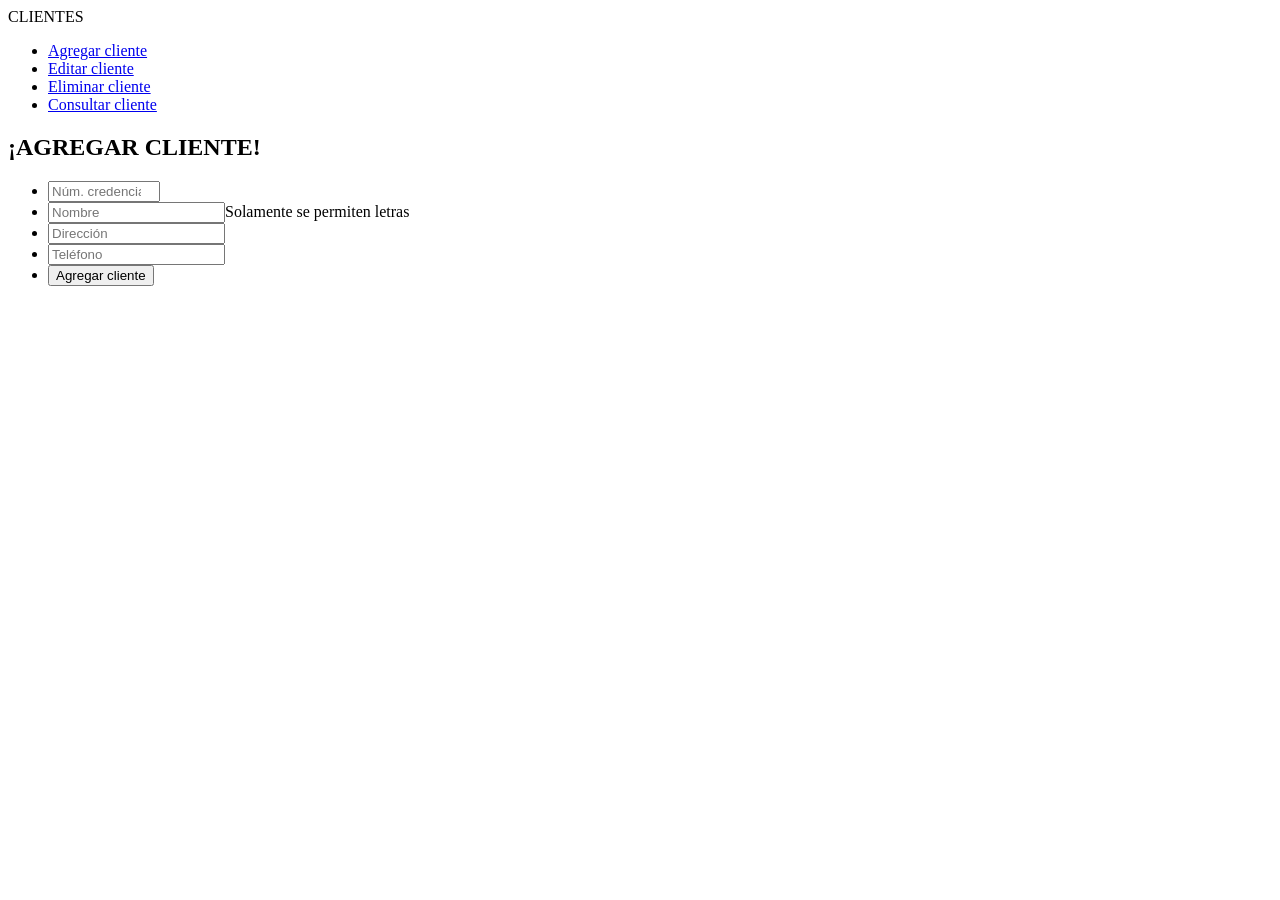
<file: Videocentro_ProyectoFInal_204632_205024/web/capturaCliente.html>
<!DOCTYPE html>
<!--
To change this license header, choose License Headers in Project Properties.
To change this template file, choose Tools | Templates
and open the template in the editor.
-->
<html>
    <head>
        <title>CLIENTES</title>
        <meta charset="UTF-8">
        <meta name="viewport" content="width=device-width, initial-scale=1.0">
    </head>
    <body>
        
        <div>CLIENTES</div>
        
         <nav>
            <ul>
                
                <li><a href="control?tarea=agregarCliente">Agregar cliente</a></li>
                <li><a href="control?tarea=editarCliente">Editar cliente</a></li>
                <li><a href="control?tarea=eliminarCliente">Eliminar cliente</a></li>
                <li><a href="control?tarea=consultarCliente">Consultar cliente</a></li>
                
            </ul>
            
        </nav>
        
        <article>
            <h1> ¡AGREGAR CLIENTE!</h1>
            <form action="agregaCliente">
                <ul>
                    <li><input type="number" name="numCredencial" placeholder="Núm. credencial" min="1" max="9999999999" required /> </li>
                    <li><input type="text" name="nombre" placeholder="Nombre" pattern="[a-zA-Z ]{3,35}" maxlength="35" required/>Solamente se permiten letras</li>
                    <li><input type="text" name="direccion" placeholder="Dirección" maxlength="35" required/> </li>
                    <li><input type="text" name="telefono" placeholder="Teléfono" maxlength="15" pattern="^[0-9]+"/> </li>
                    <li><input type="submit" value="Agregar cliente"/> </li>
                </ul>
                </form>
            
        </article>
    </body>
</html>
</file>
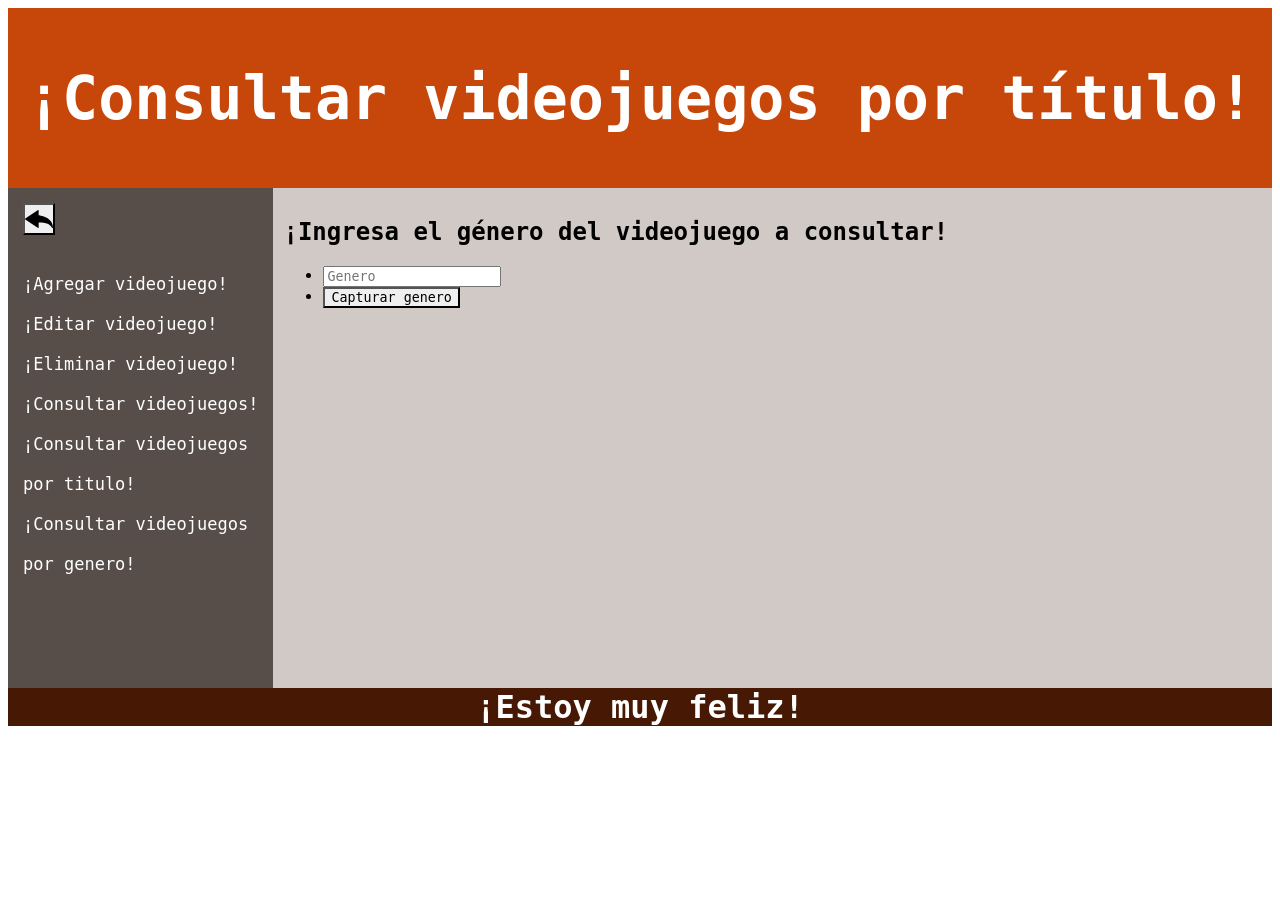
<file: Videocentro_ProyectoFInal_204632_205024/web/capturaConsultarVideojuegoGenero.html>
<!DOCTYPE html>
<!--
To change this license header, choose License Headers in Project Properties.
To change this template file, choose Tools | Templates
and open the template in the editor.
-->
<html>
    <head>
        <link href="estilos/estilosIndex.css" rel="stylesheet" type="text/css"/>
        <meta http-equiv="Content-Type" content="text/html; charset=UTF-8">
        <title>Consulta videojuegos por género</title>
    </head>
    <body>
        <header>
            <h1>¡Consultar videojuegos por título!</h1>
            
        </header>
        <nav>
            <button type="button" name="back" onclick="history.back()"></button>
            <ul>
                
                <li><a href="control?tarea=agregarVideojuego">¡Agregar videojuego!</a></li>
                <li><a href="control?tarea=editarVideojuego">¡Editar videojuego!</a></li>
                <li><a href="control?tarea=eliminarVideojuego">¡Eliminar videojuego!</a></li>
                <li><a href="control?tarea=consultarVideojuegos">¡Consultar videojuegos!</a></li>
                 <li><a href="control?tarea=consultarVideojuegosTitulo">¡Consultar videojuegos por titulo!</a></li>
                 <li><a href="control?tarea=consultarVideojuegosGenero">¡Consultar videojuegos por genero!</a></li>
            </ul>
            
        </nav>
        
        <article>
            <h1> ¡Ingresa el género del videojuego a consultar!</h1>
            <form action="consultarVideojuegoGenero">
                <ul>
                    <li><input type="text" name="genero" placeholder="Genero" required pattern="[a-zA-Z ]{3,35}"/></li>
                    <li><input type="submit" value ="Capturar genero" />
                </ul>
                </form>
         
    
            
            
            
            
        </article>
        <footer>
            <h1>¡Estoy muy feliz!</h1>
        </footer>
    </body>
</html>
</file>
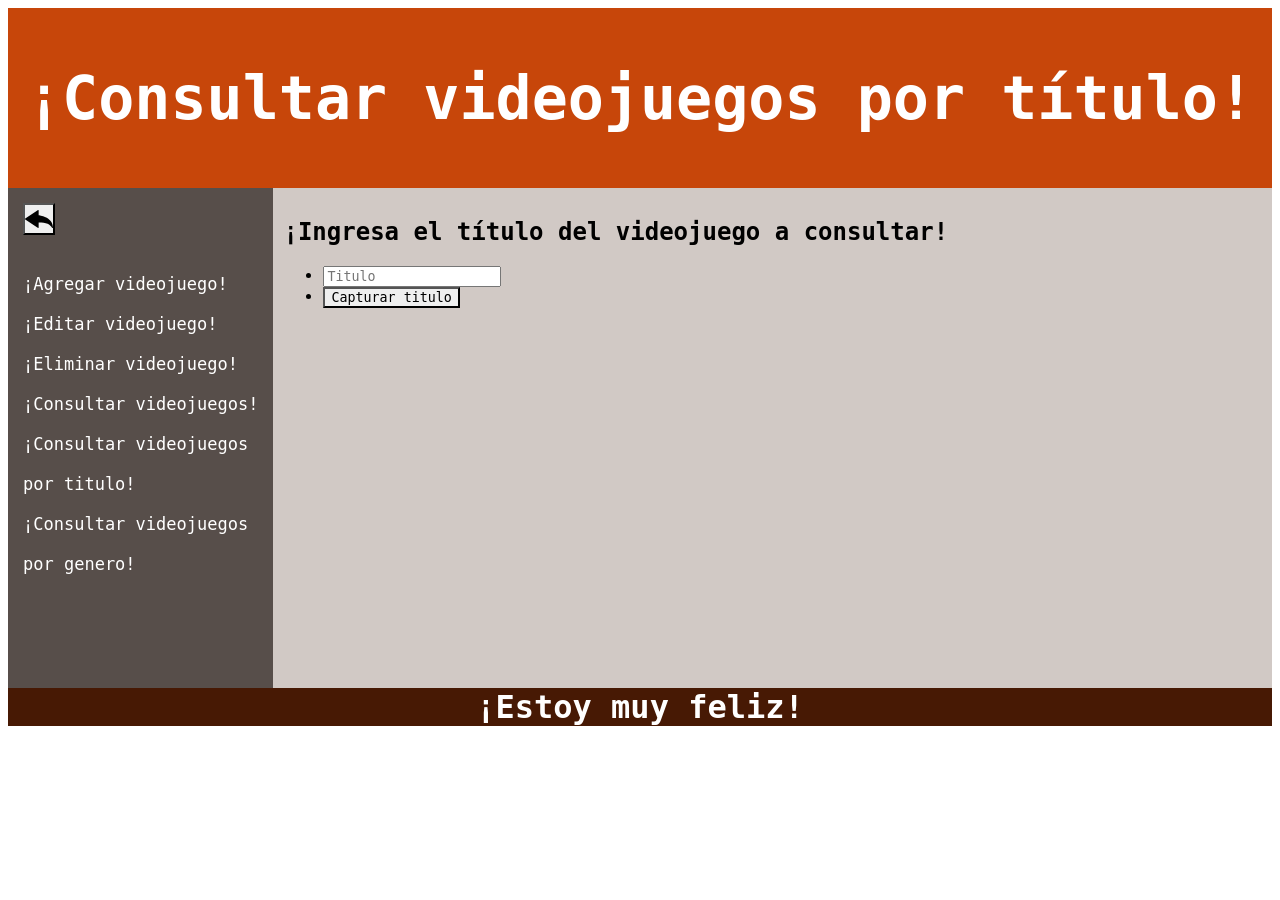
<file: Videocentro_ProyectoFInal_204632_205024/web/capturaConsultarVideojuegoTitulo.html>
<!DOCTYPE html>
<!--
To change this license header, choose License Headers in Project Properties.
To change this template file, choose Tools | Templates
and open the template in the editor.
-->
<html>
    <head>
        <link href="estilos/estilosIndex.css" rel="stylesheet" type="text/css"/>
        <meta http-equiv="Content-Type" content="text/html; charset=UTF-8">
        <title>Captura Videojuego por Titulo</title>
    </head>
    <body>
        
        <header>
            <h1>¡Consultar videojuegos por título!</h1>
            
        </header>
        
        <nav>
            <button type="button" name="back" onclick="history.back()"></button>
            <ul>
                
                <li><a href="control?tarea=agregarVideojuego">¡Agregar videojuego!</a></li>
                <li><a href="control?tarea=editarVideojuego">¡Editar videojuego!</a></li>
                <li><a href="control?tarea=eliminarVideojuego">¡Eliminar videojuego!</a></li>
                <li><a href="control?tarea=consultarVideojuegos">¡Consultar videojuegos!</a></li>
                 <li><a href="control?tarea=consultarVideojuegosTitulo">¡Consultar videojuegos por titulo!</a></li>
                 <li><a href="control?tarea=consultarVideojuegosGenero">¡Consultar videojuegos por genero!</a></li>
            </ul>
            
        </nav>
        
        <article>
            <h1> ¡Ingresa el título del videojuego a consultar!</h1>
            <form action="consultarVideojuegoTitulo">
                <ul>
                    <li><input type="text" name="titulo" placeholder="Titulo" pattern="[a-zA-Z]{3,35}" required/></li>
                    <li><input type="submit" value ="Capturar titulo" />
                </ul>
            </form>
        </article>
        
        <footer>
            <h1>¡Estoy muy feliz!</h1>
        </footer>
        
        
    </body>
</html>
</file>
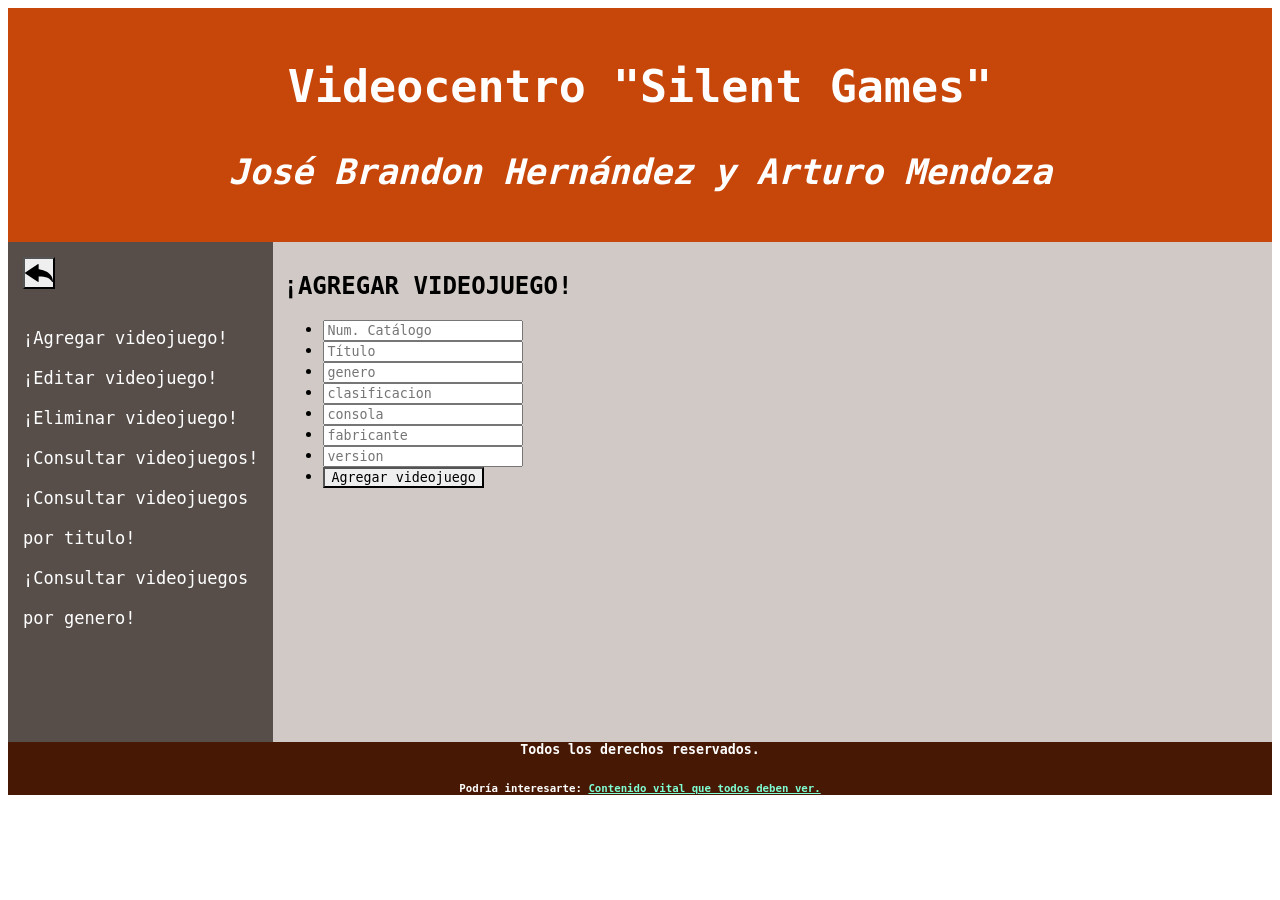
<file: Videocentro_ProyectoFInal_204632_205024/web/capturaVideojuego.html>
<!DOCTYPE html>
<!--
To change this license header, choose License Headers in Project Properties.
To change this template file, choose Tools | Templates
and open the template in the editor.
-->
<html>
    <head>
        <title>VIDEOJUEGOS</title>
        <meta charset="UTF-8">
        <link href="estilos/estilosIndex.css" rel="stylesheet" type="text/css"/>
        <meta name="viewport" content="width=device-width, initial-scale=1.0">
    </head>
    <body>
        
        <header>
            <h2> Videocentro "Silent Games" </h2> <h3><em> José Brandon Hernández y Arturo Mendoza</em> </h3>
            
        </header>
         <nav>
              <button type="button" name="back" onclick="history.back()"></button>
            <ul>
                
                <li><a href="control?tarea=agregarVideojuego">¡Agregar videojuego!</a></li>
                <li><a href="control?tarea=editarVideojuego">¡Editar videojuego!</a></li>
                <li><a href="control?tarea=eliminarVideojuego">¡Eliminar videojuego!</a></li>
                <li><a href="control?tarea=consultarVideojuegos">¡Consultar videojuegos!</a></li>
                 <li><a href="control?tarea=consultarVideojuegosTitulo">¡Consultar videojuegos por titulo!</a></li>
                 <li><a href="control?tarea=consultarVideojuegosGenero">¡Consultar videojuegos por genero!</a></li>
            </ul>
            
        </nav>
        
        <article>
            <h1> ¡AGREGAR VIDEOJUEGO!</h1>
            <form action="agregaVideojuego">
                <ul>
                    <li><input type="number" name="numCatalogo" placeholder="Num. Catálogo" min="1" max ="999999999" style="width: 200px" required/></li>
                    <li><input type="text" name="titulo" placeholder="Título" maxlength="35"  style="width: 200px" required/> </li>
                    <li><input type="text" name="genero" placeholder="genero" maxlength="20" style="width: 200px" required pattern="[a-zA-Z ]{3,35}"/> </li>
                    <li><input type="text" name="clasificacion" placeholder="clasificacion" maxlength="20" style="width: 200px" required /> </li>
                    <li><input type="text" name="consola" placeholder="consola" maxlength="20" style="width: 200px" required/> </li>
                    <li><input type="text" name="fabricante" placeholder="fabricante" maxlength="35" style="width: 200px" pattern="[a-zA-Z ]{3,35}"/> </li>
                    <li><input type="number" name="version" placeholder="version" min="1" max ="999999999" style="width: 200px" required/> </li>
                    <li><input type="submit" value ="Agregar videojuego" />
                </ul>
                </form>
            
        </article>
        
        <footer>
            
            <h5>Todos los derechos reservados.</h5>
            <h6>Podría interesarte: <a href="https://ideasnuevas.net/wp-content/uploads/2016/08/Wallpapersxl-Perritos-Bonitos-Seguro-Que-Estabas-Esperando-Otro-Fondo-De-Perros-Pues-Ya-No-Tienes-276709-1440x1080.jpg">Contenido vital que todos deben ver.</a></h6>
            
            
        </footer>
    </body>
</html>
</file>
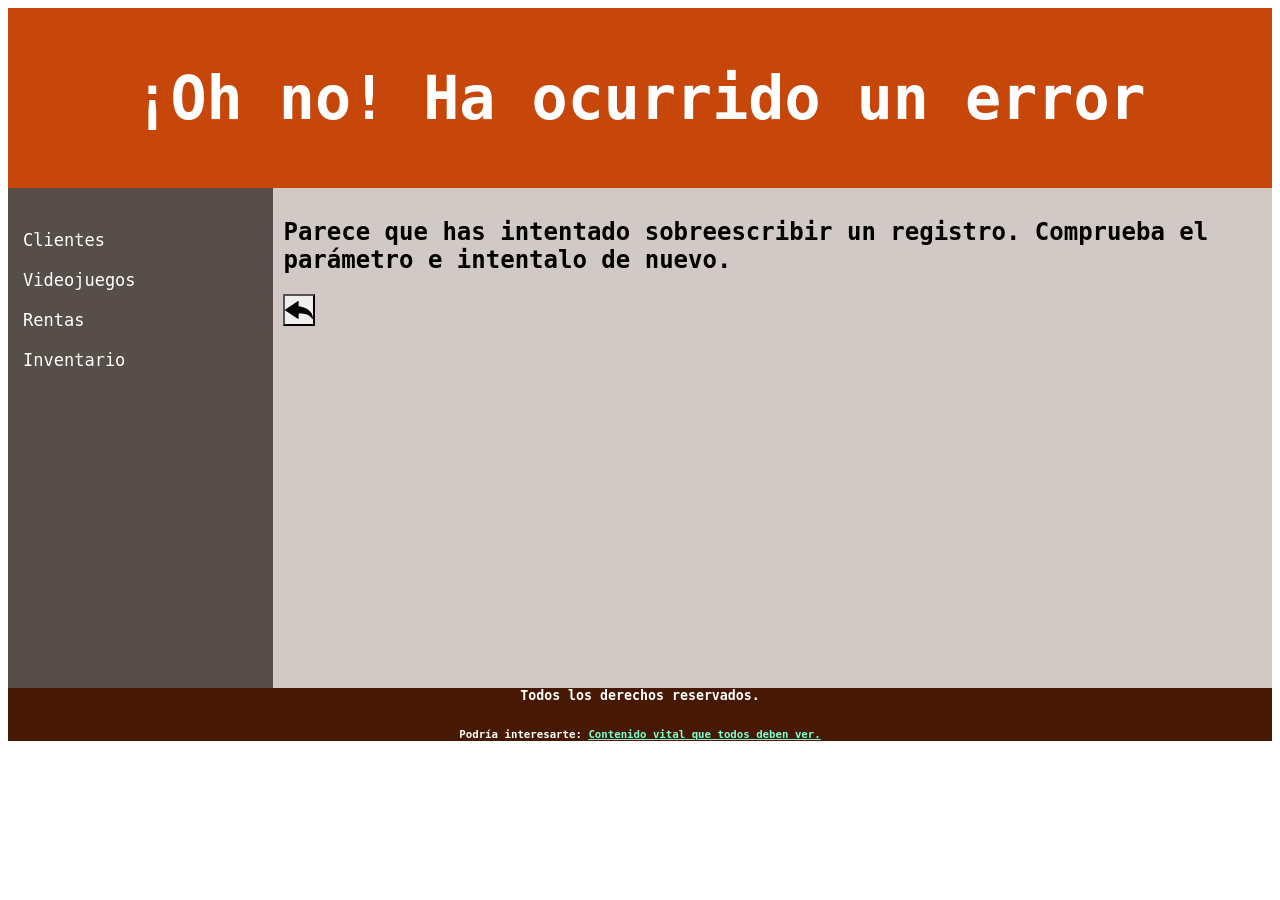
<file: Videocentro_ProyectoFInal_204632_205024/web/errorYaExiste.html>
<!DOCTYPE html>
<!--
To change this license header, choose License Headers in Project Properties.
To change this template file, choose Tools | Templates
and open the template in the editor.
-->
<html>
    <head>
        <title>ERROR</title>
        <meta charset="UTF-8">
        <link href="estilos/estilosIndex.css" rel="stylesheet" type="text/css"/>
        <meta name="viewport" content="width=device-width, initial-scale=1.0">
    </head>
    
   
    
    <body> 
        <header>
        <h1>¡Oh no! Ha ocurrido un error</h1>
        
    </header>
        <nav>
            <ul>
                
                <li><a href="clientes.html">Clientes</a></li>
                <li><a href="videojuegos.html">Videojuegos</a></li>
                <li><a href="rentas.html">Rentas</a></li>
                <li><a href="inventario.html">Inventario</a></li>
                
            </ul>
            
        </nav>
        
        <article> <h2>Parece que has intentado sobreescribir un registro. Comprueba el parámetro e intentalo de nuevo. </h2>
        <button type="button" name="back" onclick="history.back()"></button>
        
        
        </article>
    

            
             <footer>
            
            <h5>Todos los derechos reservados.</h5>
            <h6>Podría interesarte: <a href="https://ideasnuevas.net/wp-content/uploads/2016/08/Wallpapersxl-Perritos-Bonitos-Seguro-Que-Estabas-Esperando-Otro-Fondo-De-Perros-Pues-Ya-No-Tienes-276709-1440x1080.jpg">Contenido vital que todos deben ver.</a></h6>
            
            
        </footer>

    
    
    </body>
</html>
</file>
<file: Videocentro_ProyectoFInal_204632_205024/web/estilos/estilosIndex.css>
/*
To change this license header, choose License Headers in Project Properties.
To change this template file, choose Tools | Templates
and open the template in the editor.
*/
/* 
    Created on : 1/12/2020, 08:08:51 PM
    Author     : Jbran
*/

*{
    box-sizing: border-box;
    font-family: Lucida Console,Lucida Sans Typewriter,monaco,Bitstream Vera Sans Mono,monospace;
    
}

a{
    color:aquamarine;
}

a:hover{
    color:orangered;
}

 
header{
    background-color: #C7460A;
    text-align: center;
    font-size: 30px;
    color:white;
    padding:15px;
    font-family: Lucida Console,Lucida Sans Typewriter,monaco,Bitstream Vera Sans Mono,monospace; 
    
}


nav{
    
    float: left;
    width:21%;
    background-color: #574E4A;
    line-height : 40px;
    font-size: 17px;
    padding: 15px;
    height: 500px;
    color: white;
    font-family: Verdana, Geneva, sans-serif;
}


nav ul{
    list-style: none;
    margin-left:-40px;
    font-weight: 500;
    color: white;
    text-align: left;
}

nav ul a{
    
    text-decoration: none;
    color: white;
}

nav ul a:hover{
    color: orangered;
}
article{
    float:right;
   width:79%;
   height: 500px;
   padding: 10px;
   background-color: #D1C9C5;
   
}

footer{
    background-color: #471904;
    color:white;
    float: end;
    text-align: center;
    
}

input[type=number]{
    width: 170px;
}

input [type=text]{
    width: 160px;
}
input[type=submit],input[type=button]{

    
    background-image: url("https://image.flaticon.com/icons/png/512/16/16116.png") ;
    
}

button[type=button]{
    background-image: url("[data-uri]");
    background-repeat: no-repeat;
    height:32px;
    width:32px;
    background-position:center;
}
</file>
